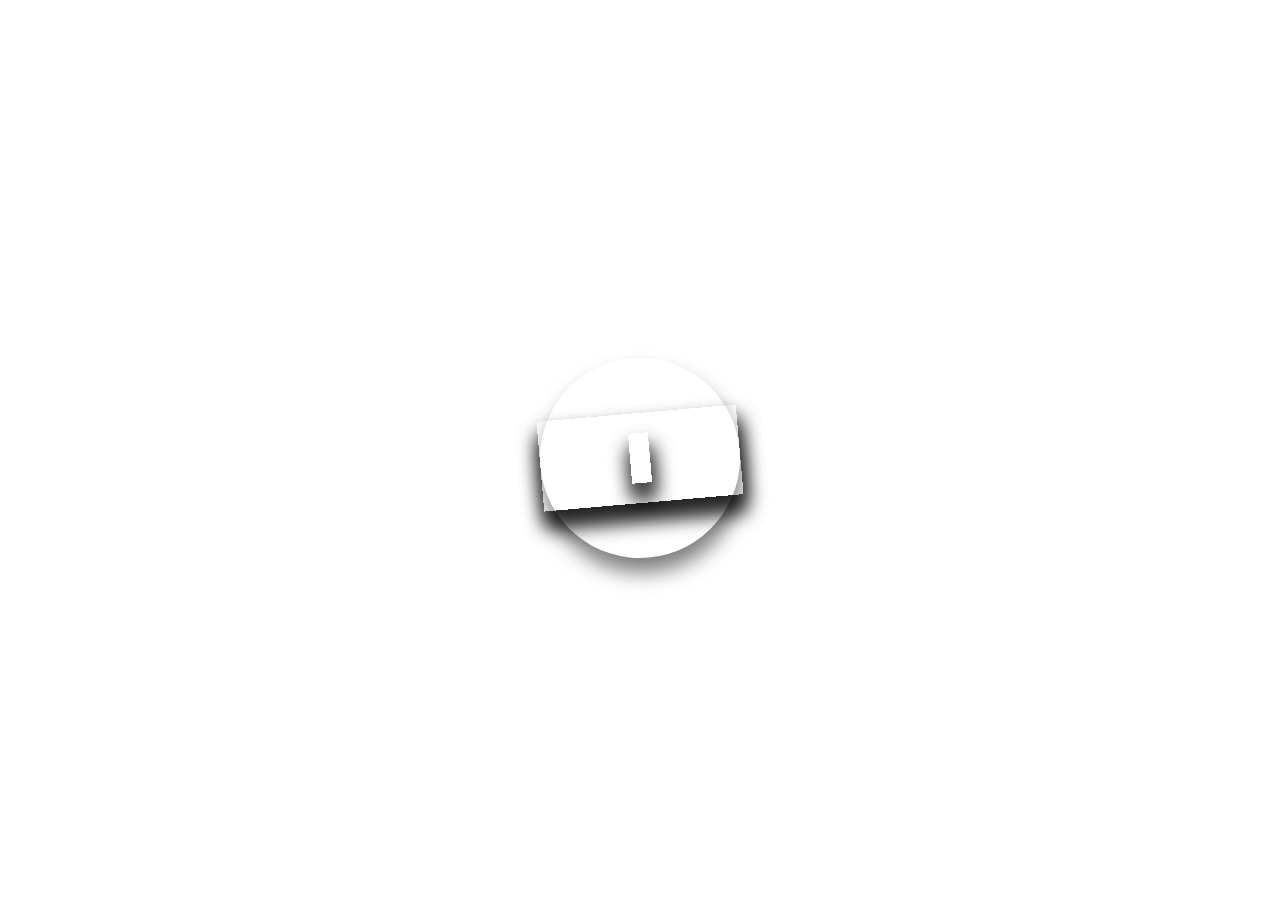
<file: index1.html>
<!DOCTYPE html>
<html lang="en" >
<head>
  <meta charset="UTF-8">
  <title>Drag Papers </title>
  <link rel='stylesheet' href='https://fonts.googleapis.com/css2?family=Short+Stack&amp;family=Homemade+Apple&amp;display=swap'><link rel="stylesheet" href="style2.css">

</head>
<body>
<div class="paper heart">

</div>

  
<div class="paper image">
  <p> </p>
    <p></p>
   <!-- <img src="images/1.jpeg" /> -->
</div>

<div class="paper image">
  <p></p>
  <!-- <img src="images/2.jpeg" /> -->
</div>

<div class="paper image">
  <p> </p>
   <p>  </p>

  <!-- <img src="images/3.jpg" /> -->
</div>



<div class="paper red">
<p class="p1"></p>
<p class="p2"></p>
</div>

<div class="paper">
<p class="p1">  </p>
  <p class="p1"><span style="color: red !important;"></span></p>
</div>

<div class="paper">
<p class="p1"></p>
</div>
<!-- partial -->
  <script  src="script1.js"></script>

</body>
</html>
</file>
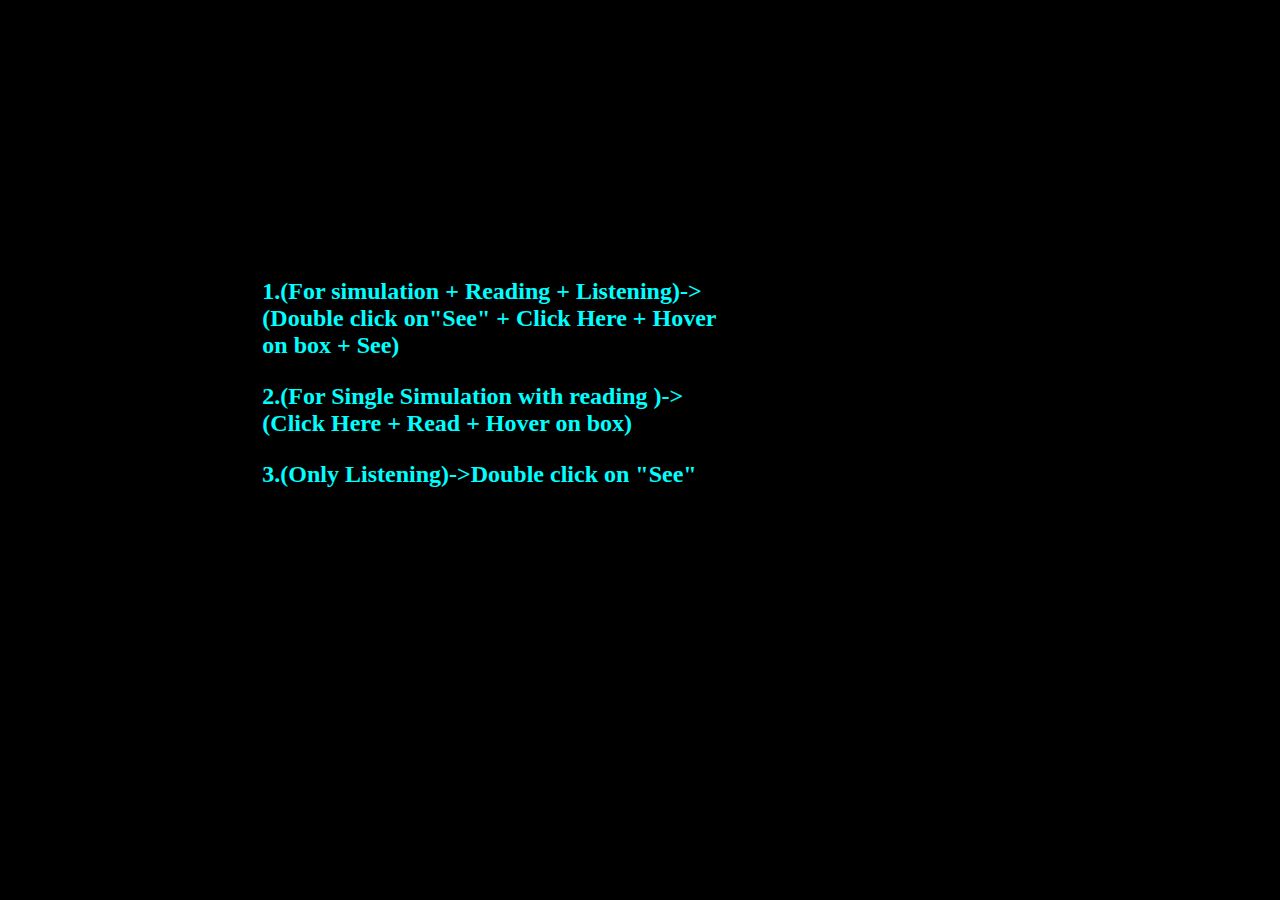
<file: instruction.html>
<!DOCTYPE html>
<html lang="en">
<head>
    <meta charset="UTF-8">
    <meta name="viewport" content="width=device-width, initial-scale=1.0">
    <title>Instruction</title>
    <link rel="stylesheet" href="instruction.css">
</head>
<body>
   <div class="box">
    <h2 class="click">
        <p class="p1">1.(For simulation + Reading + Listening)->(Double click on"See" + Click Here + Hover on box + See)</p>
        <p class="p2">2.(For Single Simulation with reading )->(Click Here + Read + Hover on box)</p>
        <p class="p3">3.(Only Listening)->Double click on "See"</p>

    </h2>
   </div>
</body>
</html>
</file>
<file: style2.css>
@import url('https://fonts.googleapis.com/css2?family=Zeyada&display=swap');




body {
  height: 100vh;
  display: flex;
  align-items: center;
  justify-content: center;

  background-size: 1000px;
  background-image: url("https://www.psdgraphics.com/wp-content/uploads/2022/01/white-math-paper-texture.jpg");
  background-position: center center;
}

.paper {
  background-image: url("https://i0.wp.com/textures.world/wp-content/uploads/2018/10/2-Millimeter-Paper-Background-copy.jpg?ssl=1");
  background-size: 500px;
  background-position: center center;
  padding: 20px 100px;
/*  min-width: 800px; */
  
  transform: rotateZ(-5deg);
  box-shadow: 1px 15px 20px 0px rgba(0,0,0,0.5);
  
  position: absolute;
}

.paper.heart {
  position: relative;
  width: 200px;
  height: 200px;
  padding: 0;
  border-radius: 50%;
}

.paper.image {
  padding: 10px;
}
.paper.image p {
  font-size: 30px;
}

img {
  max-height: 200px;
  width: 100%;
  user-select: none;
}

.paper.heart::after {
  content: "";
  /* background-image: url('https://cdn.pixabay.com/photo/2016/03/31/19/25/cartoon-1294994__340.png'); */
  width: 100%;
  height: 100%;
  position: absolute;
  top: 0;
  left: 0;
  background-size: 150px;
  background-position: center center;
  background-repeat: no-repeat;
  opacity: 0.6;
}

p {
  font-family: 'Zeyada';
  font-size: 50px;
  color: rgb(0,0,100);
  opacity: 0.75;
  user-select: none;
  
   filter: drop-shadow(2px 1.5px 1px rgba(0,0,105,0.9));
}
</file>
<file: instruction.css>
body{
    background-color: black;
    align-items: center;
    justify-content: center;
}
.box{
    height: 230px;
    width:460px;
    align-items: center;
    justify-content: center;
    color: aqua;
    padding-left: 90px;
    padding-top: 90px;
    padding-bottom: 90px;
    margin: 13%;
}
.box{
    animation: gbox 0.5s infinite alternate;
}
@keyframes gbox {
    from{
        box-shadow: 0 0 20px 4px gold;;
    }
    to{
       box-shadow:  0 0 20px 8px gold;
    }
}
.p1:hover{
    color:fuchsia;
    cursor: pointer;
    transition: 0.5s;
}
.p2:hover{
    color:fuchsia;
    cursor: pointer;
    transition: 0.5s;
}
.p3:hover{
    color:fuchsia;
    cursor: pointer;
    transition: 0.5s;
}
</file>
